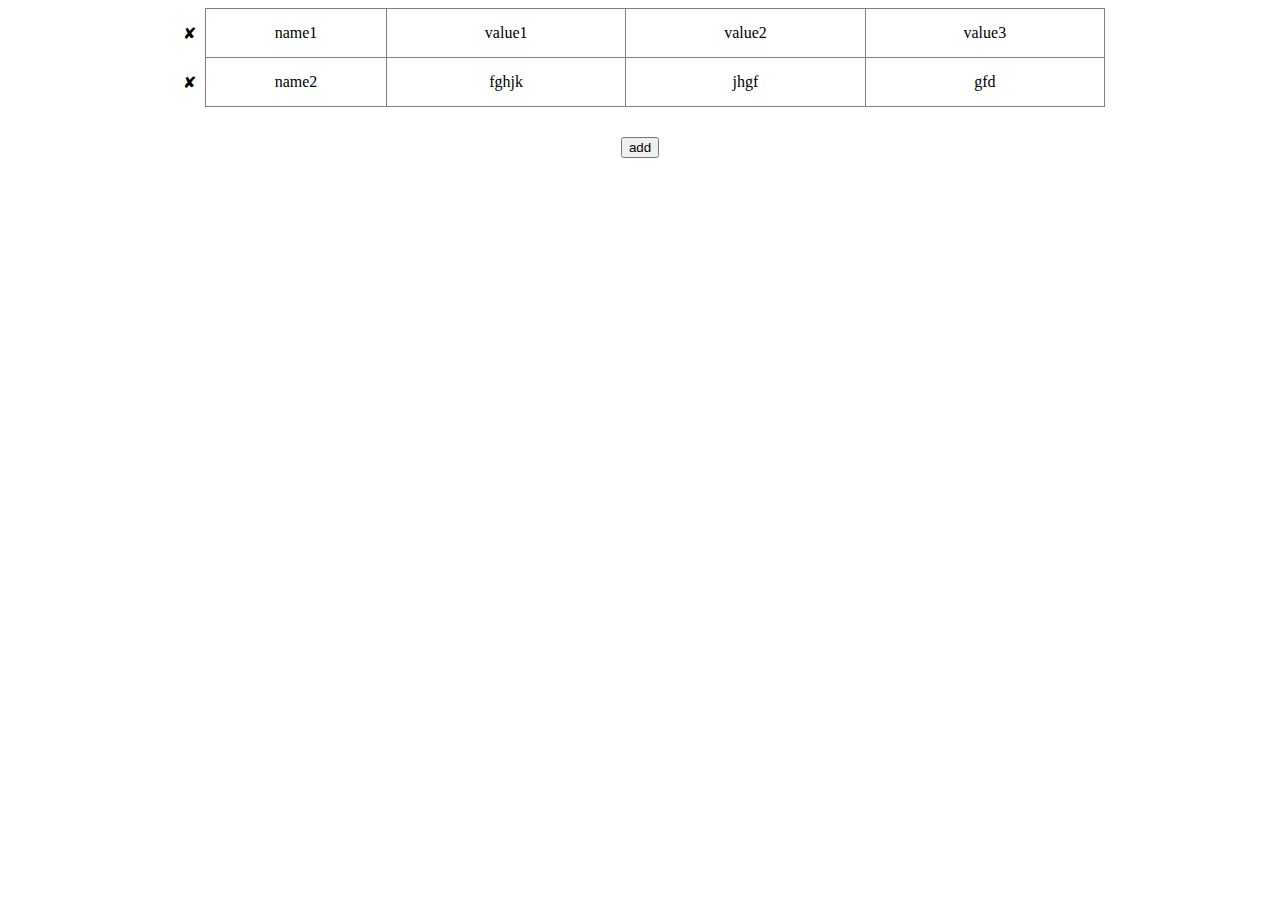
<file: index1.html>
<!DOCTYPE html>
<html lang="en">

<head>
    <meta charset="UTF-8">
    <meta name="viewport" content="width=device-width, initial-scale=1">
    <title>Table</title>
    <link rel="stylesheet" href="style.css">
</head>
<body>
    <div id = "elem"></div>
    <div id = "text"></div>
    <input id="newrow" type="button" value="add">
    <script src="table.js"></script>
</body>
</html>
</file>
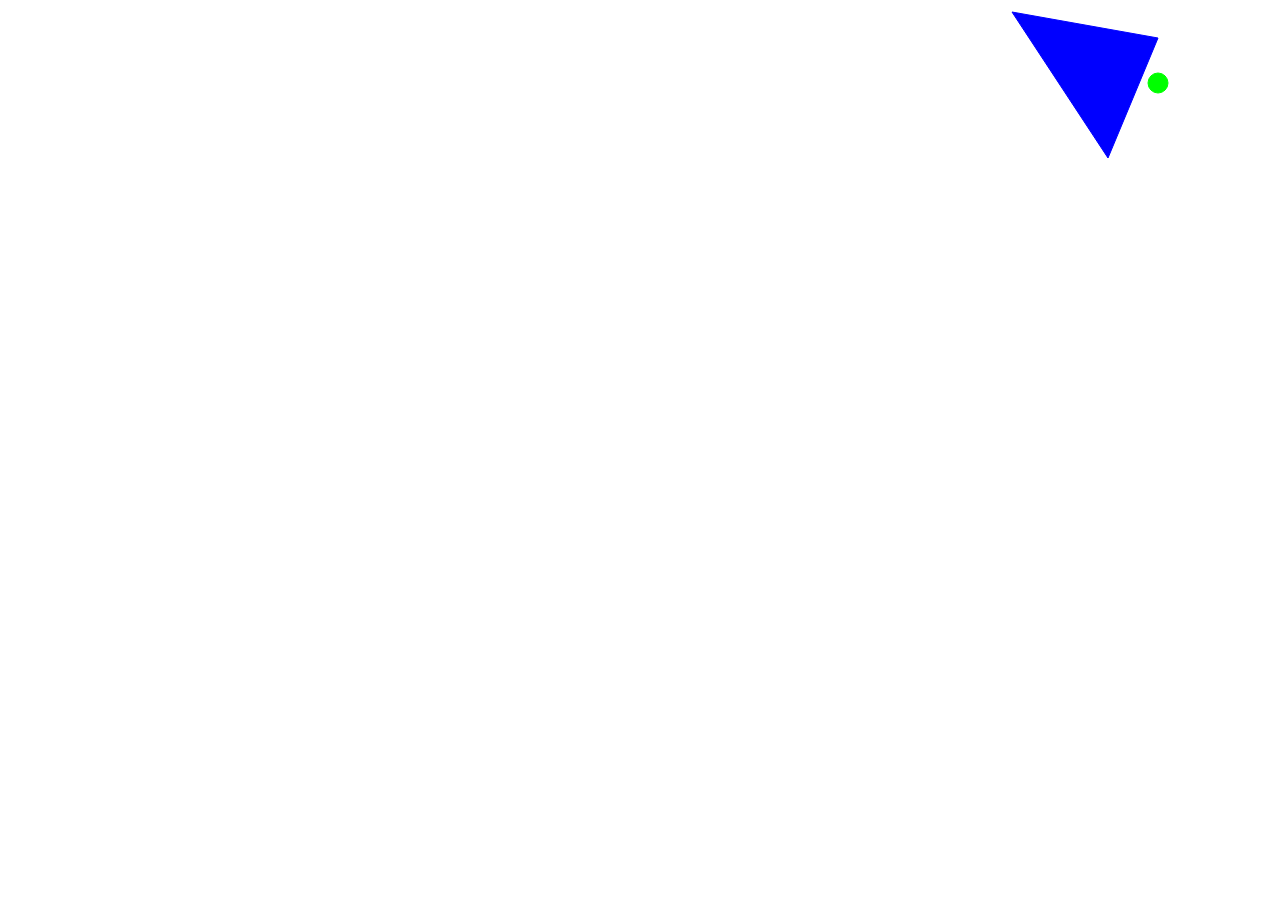
<file: 3/indexClass.html>
<!DOCTYPE html>
<html lang="en">

<head>
    <meta charset="UTF-8">
    <meta name="viewport" content="width=device-width, initial-scale=1.0">
    <link rel="stylesheet" href="style.css">
    <title>class</title>
</head>

<body>
    <canvas id="figure">
        <script src="class.js"></script>
    </canvas>

    <div>
        <div class="circle"></div>
        <div class="triangle"></div>
    </div>
</body>

</html>
</file>
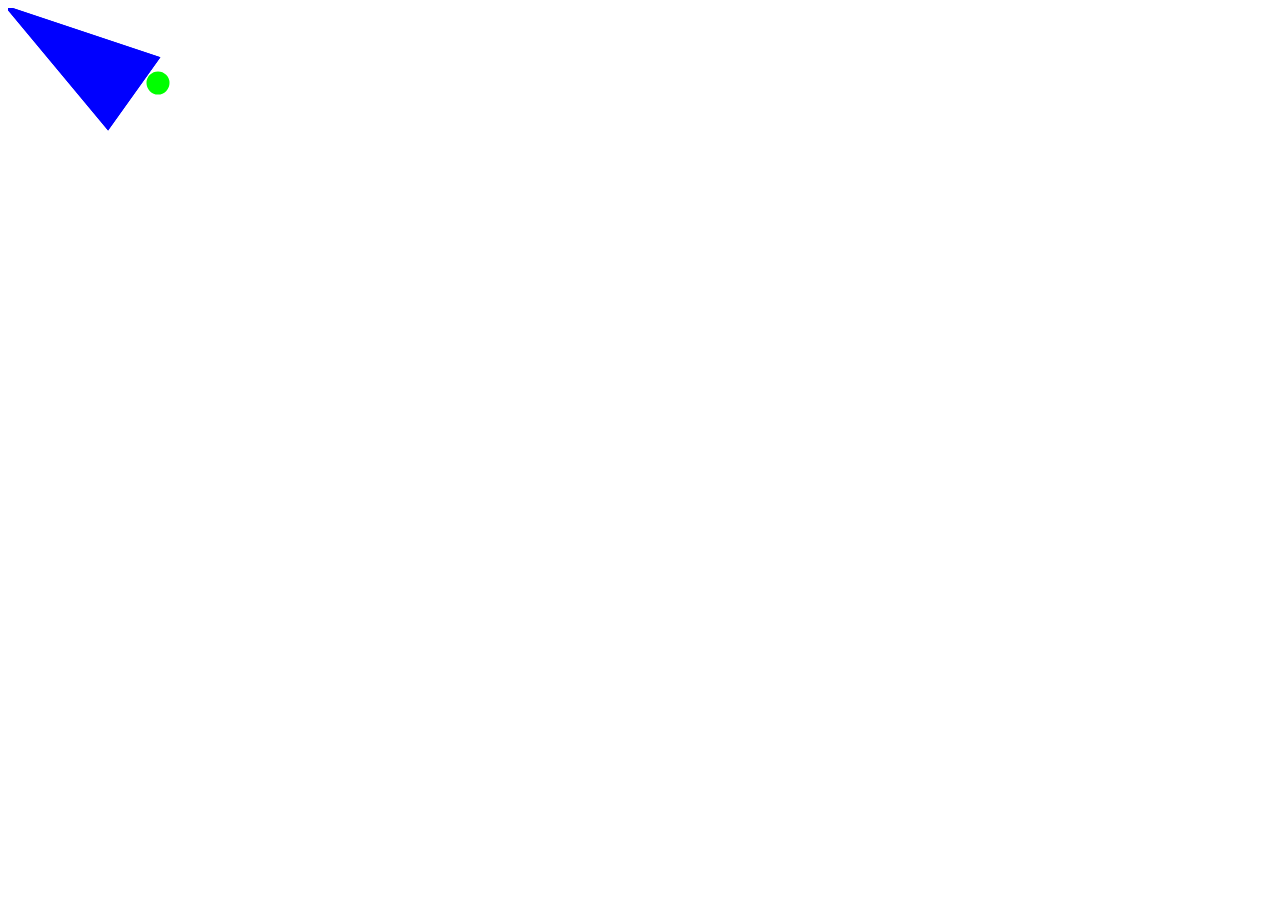
<file: kill/new.html>
<!DOCTYPE html>
<html lang="en">

<head>
    <meta charset="UTF-8">
    <meta name="viewport" content="width=device-width, initial-scale=1.0">
    <title>Document</title>
</head>

<body>
    <canvas id="canvas"></canvas>
    <script src="new.js"></script>
</body>

</html>
</file>
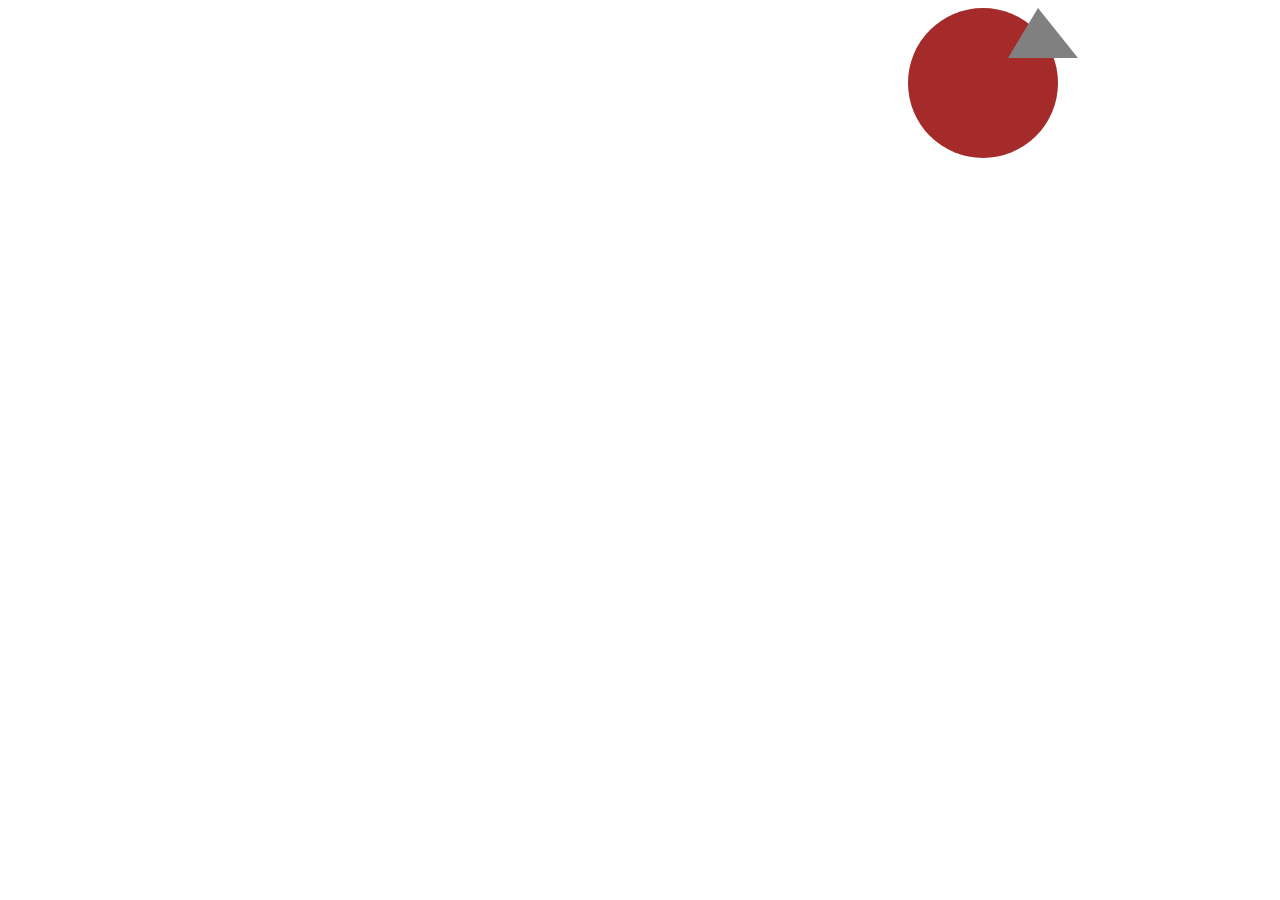
<file: kill/newFigure.html>
<!DOCTYPE html>
<html lang="en">

<head>
    <meta charset="UTF-8">
    <meta name="viewport" content="width=device-width, initial-scale=1.0">
    <link rel="stylesheet" href="StyleNew.css">
    <title>NEWFIGURE</title>
</head>

<body>
    <div class="circle" draggable="true"></div>
    <div class="triangle" draggable="true"></div>
    <script src="move.js"></script>
</body>

</html>
</file>
<file: style.css>
body {
    text-align: center;
    display: flex;
    justify-content: center;
    align-items: center;
    flex-wrap: wrap;
}

div {
    width: 100%;
    overflow-x: auto;
}

table {
    width: 900px;
    margin: 0 auto;
}

table,td {
    border-collapse: collapse;
    border: solid 1px grey;
}

td:first-child {
    position: relative;
    width: 150px;
}

td {
    padding: 15px
}
.delete {
    position: absolute;
    right: 105%;
    width: 15px;
}
#newrow {
    margin-top: 30px;
}
#elem {
    padding-left: 30px;
}
</file>
<file: 3/style.css>
/*.circle {
    width: 150px;
    height: 150px;
    background-color: brown;
    border-radius: 50%;
    transform: translateX(900px);
    animation: animation-name 2s linear infinite;
}

.triangle {
    width: 0;
    height: 0;
    border-left: 30px solid transparent;
    border-right: 40px solid transparent;
    border-bottom: 50px solid gray;
    transform: translateX(1000px);
    animation: animation-name 2s linear infinite;
}*/

canvas {
    transform: translateX(1000px);
    animation: animation-name 2s linear infinite;
    position: fixed;
}

@keyframes animation-name {
    50% {
        transform: translateX(350px) translateY(100px) scale(2);
    }
}
</file>
<file: kill/StyleNew.css>
.circle {
            position: fixed;
            width: 150px;
            height: 150px;
            background-color: brown;
            border-radius: 50%;
            cursor: move;
            transform: translateX(900px);
            animation: animation-name 2s linear infinite;
        }
        
        .triangle {
            position: fixed;
            width: 0;
            height: 0;
            border-left: 30px solid transparent;
            border-right: 40px solid transparent;
            border-bottom: 50px solid gray;
            cursor: move;
            transform: translateX(1000px);
            animation: animation-name 2s linear infinite;
</file>
